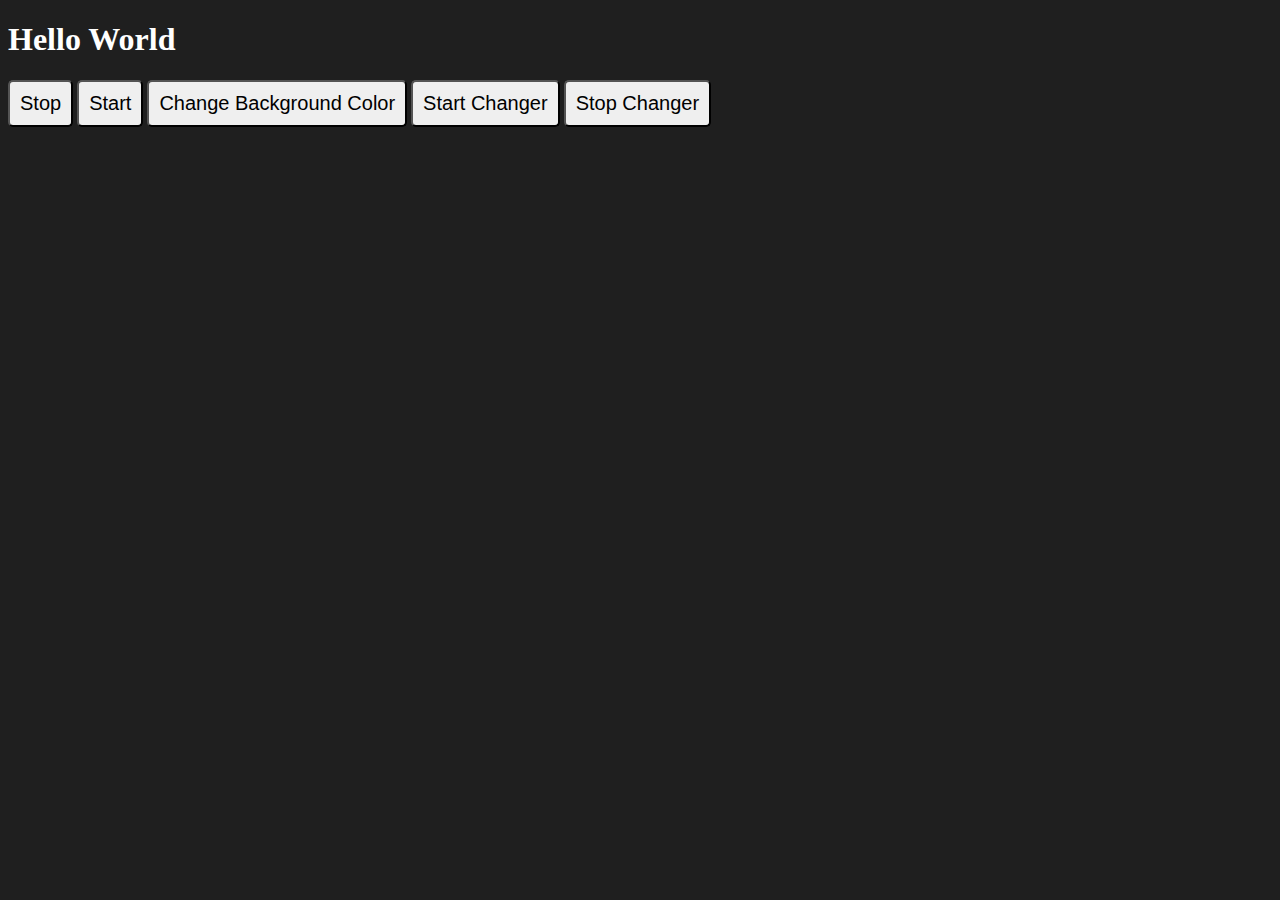
<file: Async Code/index.html>
<!DOCTYPE html>
<html lang="en">

<head>
  <meta charset="UTF-8">
  <meta name="viewport" content="width=device-width, initial-scale=1.0">
  <link rel="stylesheet" href="index.css" />
  <title>Document</title>
</head>

<body>
  <h1>Hello World</h1>
  <button id="stop">Stop</button>
  <button id="start">Start</button>
  <button id="changeBG">Change Background Color</button>
  <button id="startChanger">Start Changer</button>
  <button id="stopChanger">Stop Changer</button>
</body>
<script src="index.js"></script>

</html>
</file>
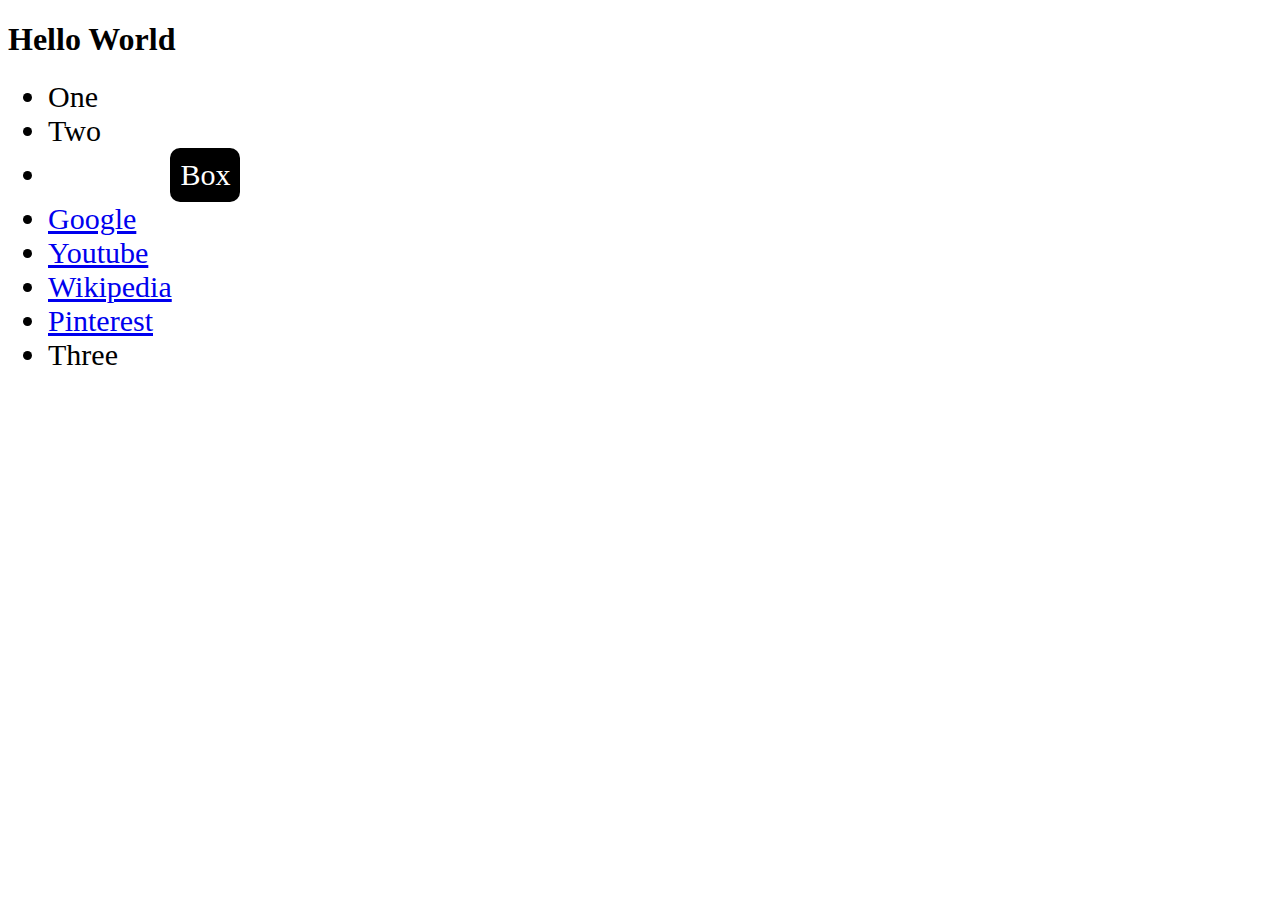
<file: DOM Manipulation/index.html>
<!DOCTYPE html>
<html lang="en">

<head>
  <meta charset="UTF-8">
  <meta name="viewport" content="width=device-width, initial-scale=1.0">
  <title>Document</title>
  <style>
    .box {
      background-color: rgb(0, 0, 0);
      height: auto;
      width: fit-content;
      color: white;
      padding: 10px;
      position: relative;
      left: 10%;
      border-radius: 10px;
    }

    li {
      font-size: 30px;
    }
  </style>
</head>

<body>
  <h1 id="title"><span>Hello World</span></h1>
  <ul>
    <li>One</li>
    <li>Two</li>
    <li>
      <div class="box">Box</div>
    </li>
    <li><a id="link" href="https://www.google.com/">Google</a></li>
    <li><a id="link" href="https://www.youtube.com/">Youtube</a></li>
    <li><a id="link" href="https://www.wikipedia.org/">Wikipedia</a></li>
    <li><a id="link" href="https://in.pinterest.com/">Pinterest</a></li>
  </ul>

</body>
<script>
  //Adding an Item
  const list = document.querySelector('ul');
  const listItem = document.createElement('li');
  listItem.appendChild(document.createTextNode('Three'));
  list.appendChild(listItem);

  //Adding an event listener
  const box = document.querySelector(".box");
  //box.addEventListener('click', (e) => console.log(e));

  //list.addEventListener('click', (e) => console.log('List Clicked'), false);

  //Event Bubbling
  //box.addEventListener('click', (e) => console.log('Box Clicked'), false);

  //Event Catching
  //box.addEventListener('click', (e) => console.log('Box Clicked'), true);

  //Stopping Propagation
  // box.addEventListener('click', (e) => {
  //   console.log('Box Clicked');
  //   e.stopPropagation();
  // }, false);

  //Prevent Default Behaviour
  // document.querySelector('#link').addEventListener('click', (e) => {
  //   e.preventDefault();
  //   e.stopPropagation();
  // }, false)
  const links = document.querySelectorAll('#link');
  links.forEach((link) => {
    link.addEventListener('click', (e) => {
      e.preventDefault();
      e.stopPropagation;
    }, false);
  })

  //Make all list item content invisible
  const listItems = document.querySelectorAll('li');

  listItems.forEach((listItem) => {

    listItem.addEventListener('click', (e) => {
      //console.log('starts');
      // console.log(listItem);
      // console.log(e);
      // console.log(e.target);
      // console.log(e.target.tagName);
      // console.log(e.target.parentNode);

      //When the e.target is a div or an a we go to it's parent. to remove it otherwise normal method does not work on it.
      let itemToRemove = e.target.parentNode;
      if (e.target.tagName == 'A' || e.target.tagName == 'DIV') {
        console.log('Link Clicked');
        itemToRemove = itemToRemove.parentNode;
      }

      itemToRemove.removeChild(listItem);
      //console.log('ends');
    }, false);
  })
</script>

</html>
</file>
<file: Async Code/index.css>
body{
  background-color: rgba(0,0,0,0.88);
}
h1{
  
  color: white;
}
button{
  padding: 10px;
  border-radius: 5px;
  font-size: 20px;
}
</file>
